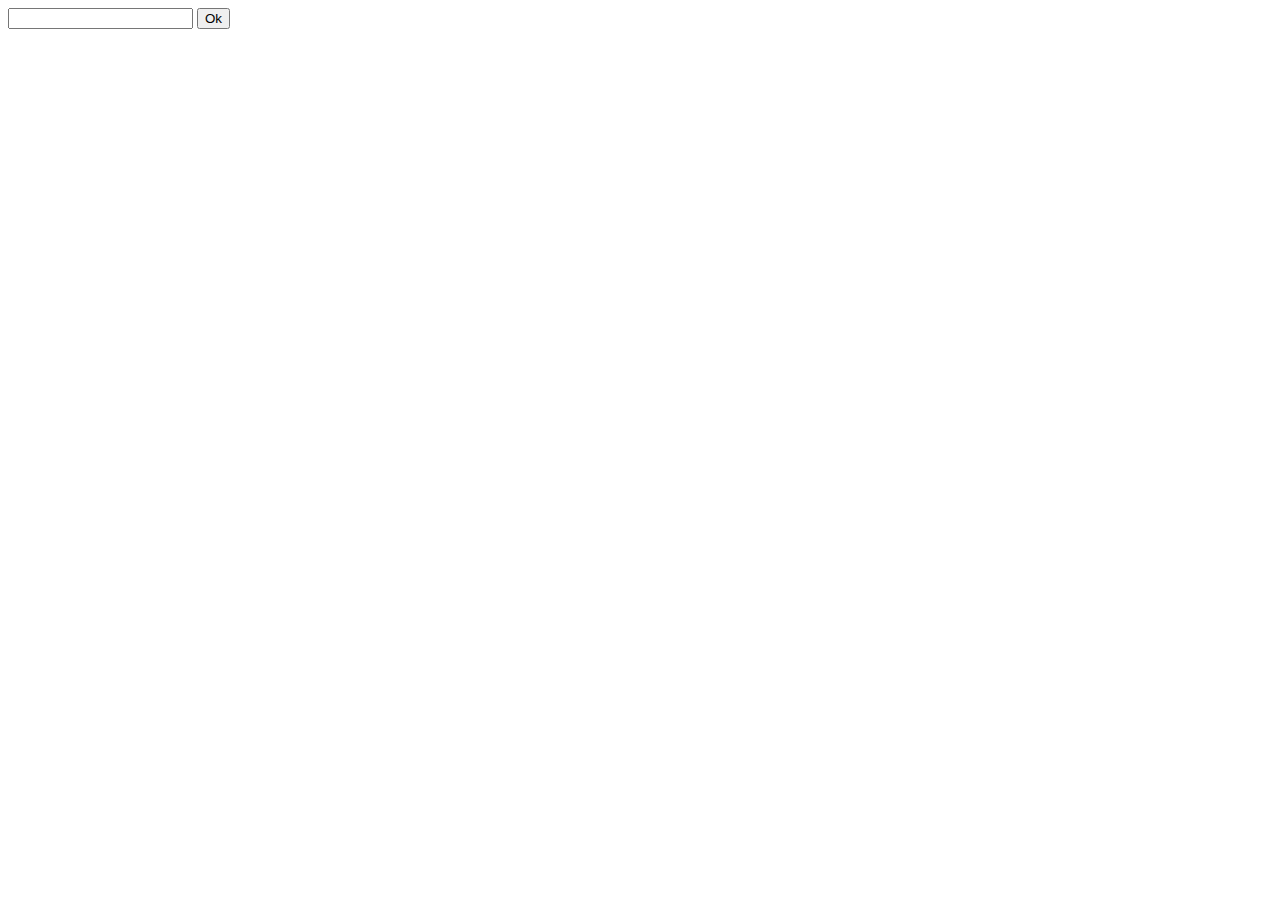
<file: Dop js/src2/index.htm>
<!DOCTYPE html>
<html lang="en">
<head>
    <meta charset="UTF-8">
    <meta http-equiv="X-UA-Compatible" content="IE=edge">
    <meta name="viewport" content="width=device-width, initial-scale=1.0">
    <title>Document</title>
</head>
<body>
    <input id="n" type="text" />
		<button onclick="go()">Ok</button>
		<p id="tekst"></p>
    <script src="js/script.js"></script>
</body>
</html>
</file>
